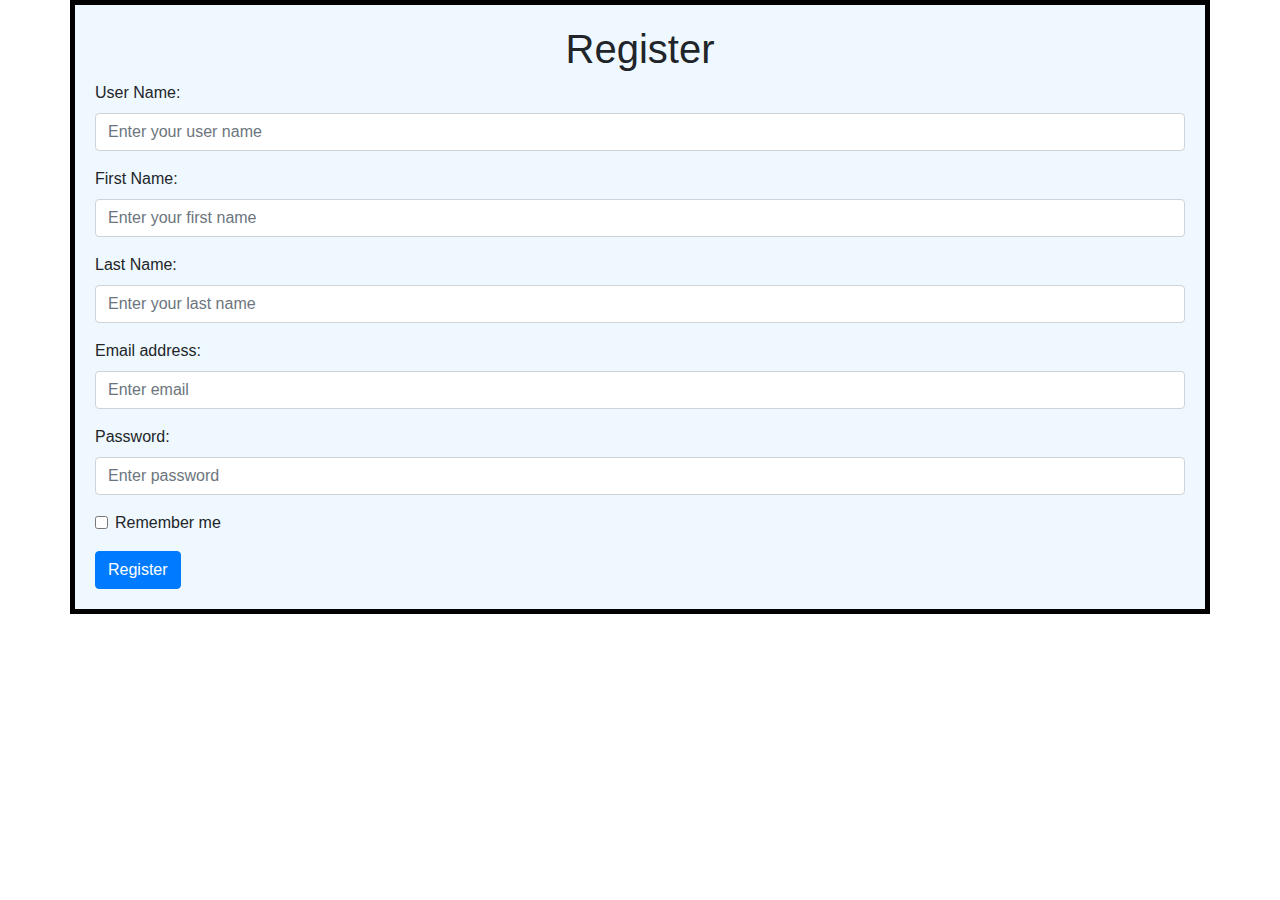
<file: templates/register.html>
<!DOCTYPE html>
<head>
  <link rel="stylesheet" href="https://cdn.jsdelivr.net/npm/bootstrap@4.6.1/dist/css/bootstrap.min.css">
  <script src="https://cdn.jsdelivr.net/npm/jquery@3.5.1/dist/jquery.slim.min.js"></script>
  <script src="https://cdn.jsdelivr.net/npm/popper.js@1.16.1/dist/umd/popper.min.js"></script>
  <script src="https://cdn.jsdelivr.net/npm/bootstrap@4.6.1/dist/js/bootstrap.bundle.min.js"></script>
</head>
<body>
  <div class="container" style="border: 5px solid black; 
  background-color: aliceblue; 
  padding: 20px;">
    <h1 class="text-center">Register</h1>

        <form method="post" action="/register">
            <div class="form-group">
            <label for="user_name">User Name:</label>
            <input type="user_name" class="form-control" placeholder="Enter your user name" name="user_name">
          </div>
          <div class="form-group">
            <label for="first_name">First Name:</label>
            <input type="first_name" class="form-control" placeholder="Enter your first name" name="first_name">
          </div>
          <div class="form-group">
            <label for="last_name">Last Name:</label>
            <input type="last_name" class="form-control" placeholder="Enter your last name" name="last_name">
          </div>
          <div class="form-group">
            <label for="reg_email">Email address:</label>
            <input type="reg_email" class="form-control" placeholder="Enter email" name="email">
          </div>
          <div class="form-group">
            <label for="pwd">Password:</label>
            <input type="password" class="form-control" placeholder="Enter password" name="password">
          </div>
          <div class="form-group form-check">
            <label class="form-check-label">
              <input class="form-check-input" type="checkbox"> Remember me
            </label>
          </div>
          <button type="submit" class="btn btn-primary">Register</button>
        </form>
      </div>
  
</div>
</div>
  
</body>


</html>
</file>
